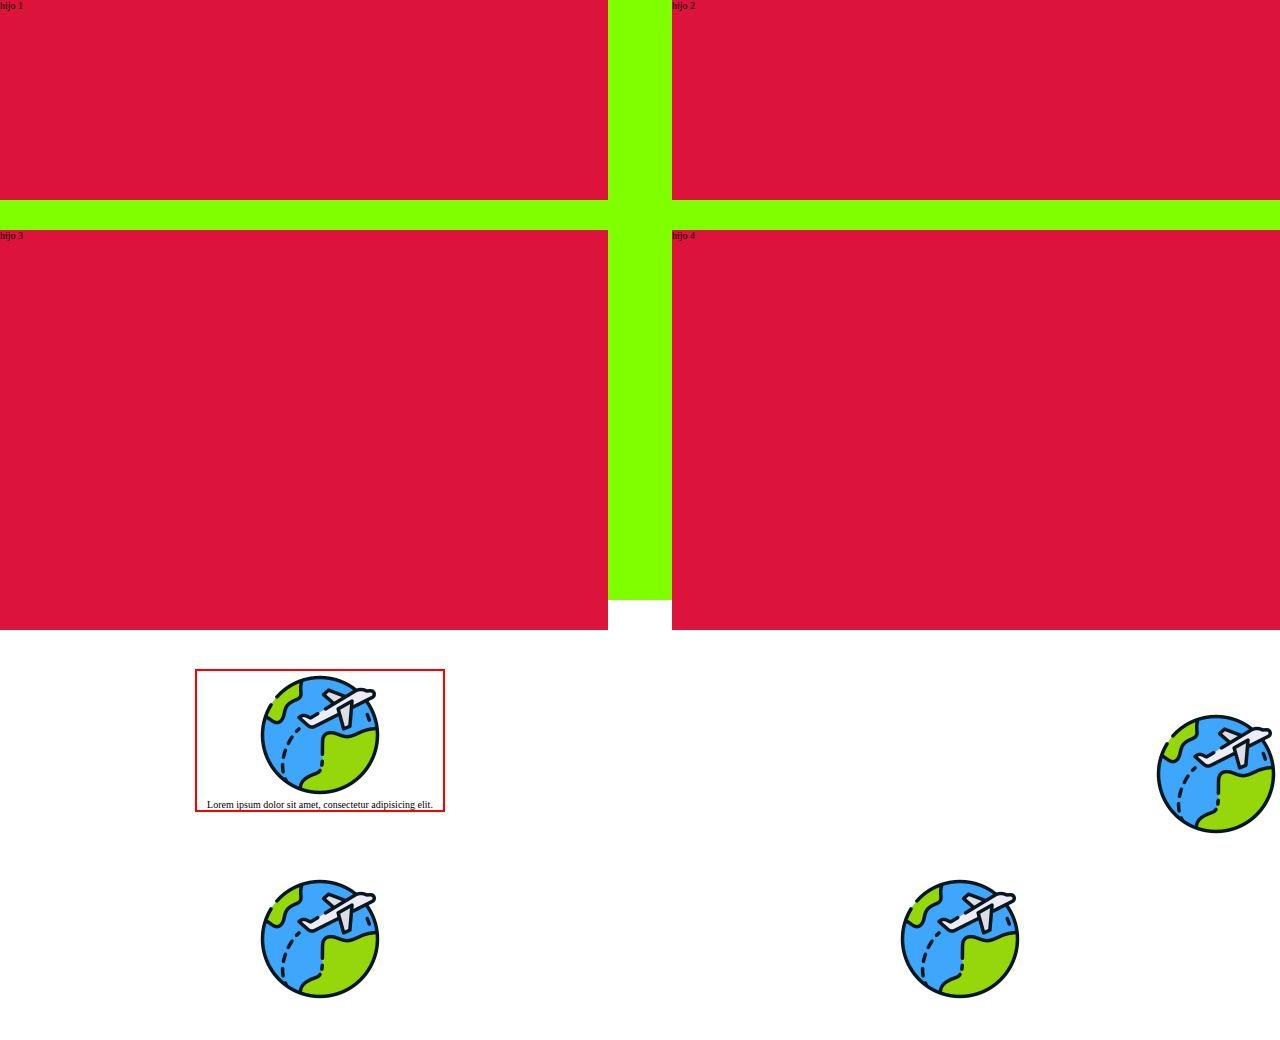
<file: pages/ejemplo.html>
<!DOCTYPE html>
<html lang="en">
<head>
    <meta charset="UTF-8">
    <meta name="viewport" content="width=device-width, initial-scale=1.0">
    <link rel="stylesheet" href="./../css/styles.css">
    <title>Document</title>
</head>
<body>
    <!-- Ejemplo 1 -->
    <div class="contenedor">
        <div>hijo 1</div>
        <div>hijo 2</div>
        <div>hijo 3</div>
        <div>hijo 4</div>
    </div>

    <div class="contenedor-grid">
        <div class="hijo-1">
            <img src="./../img/flight.png" alt="">
            <p>Lorem ipsum dolor sit amet, consectetur adipisicing elit.</p>
        </div>
        <div class="hijo-2">
            <img src="./../img/flight.png" alt="">
        </div>
        <div>
            <img src="./../img/flight.png" alt="">
        </div>
        <div>
            <img src="./../img/flight.png" alt="">
        </div>
    </div>
</body>
</html>
</file>
<file: css/styles.css>
/* Reset */
*{
    margin: 0;
    padding: 0;
    box-sizing: border-box;
}

html{
    font-size: 62.5%; /*Convierte 1rem a 10px*/
}

.contenedor{
    /* width: 50%; */
    display: grid;
    background-color: chartreuse;
    /* grid-template-columns: 200px 300px 100px; */
    /* grid-template-columns: 50% 45%; */
    /* grid-template-columns: 2fr 1fr 1fr; */
    grid-template-columns: 2fr repeat(2, 1fr);
    grid-template-columns: repeat(3, 1fr);
    grid-template-rows: 200px 400px;
    grid-template-columns: repeat(2, auto);
    gap: 5%;
}

.contenedor div{
    background-color: crimson;
}

.contenedor-grid{
    margin-top: 40px;
    display: grid;
    grid-template-columns: repeat(2, 1fr);
    /* grid-template-columns: repeat(2, 200px); */
    grid-template-rows: repeat(2, 200px);
    justify-items: center;
    align-items: center;
    justify-content: center;
}

.hijo-1{
    width: 250px;
    border: 2px solid red;
    display: flex;
    flex-direction: column;
    justify-content: center;
    align-items: center;
    text-align: center;
}

.hijo-2{
    align-self: end;
    justify-self: end;
    /* Esto es lo mismo pero resumido */
    place-self: end end;
}

/* ------------Ejemplo real----------------- */
header{
    display: flex;
    flex-direction: column;
    align-items: center;
}

header img{
    width: 100px;
}

header nav ul{
    list-style: none;
    font-size: 20px;
    color: crimson;
}

/* Main index */
.grid-galeria{
    display: grid;
    grid-template-columns: 1fr;
    grid-template-rows: repeat(5, 300px);
    margin: 1rem 3rem 3rem 3rem;
    gap: 1rem;
}

.grid-galeria img{
    width: 100%;
    height: 100%;
    object-fit: cover;
}
/* Media queries */

/* Media queries desde mobile hacia desktop */
/* Media query tablet - (entre 768px y 1024px) */
@media screen and (min-width: 768px){
    header{
        flex-direction: row;
        justify-content: space-between;
        padding: 15px;
    }

    header nav ul{
        display: flex;
        column-gap: 15px;
    }

    .grid-galeria{
        grid-template-columns: repeat(2, 1fr);
        grid-template-rows: repeat(3, 300px);
        /* grid-template-areas: 
        "img1 img2"
        "img3 img3"
        "img4 img5"; */
    }

    /* .img-1{
        grid-area: img1;
    }

    .img-2{
        grid-area: img2;
    }*/

    .img-3{
        /* grid-area: img3; */
        grid-column: span 2;
    }

    /*.img-4{
        grid-area: img4;
    }

    .img-5{
        grid-area: img5;
    } */
}

/* Media query desktop - (entre 1024px y 1200px) */
@media screen and (min-width: 1024px){
    .grid-galeria{
        grid-template-columns: repeat(3, 1fr);
        grid-template-rows: repeat(3, 30vh);
        /* grid-template-areas: 
        "img1 img2 img3"
        "img1 img4 img4"
        "img5 img5 img5"; */
    }

    .img-1{
        grid-row: span 2;
    }

    .img-3{
        grid-column: span 1;
    }

    .img-4{
        grid-column: span 2;
    }

    .img-5{
        grid-column: span 3;
    }
}

/* Media queries desde desktop hacia mobile */
/* Media query tablet - (entre 768px y 1024px) */
/* @media screen and (max-width: 1024px){

} */

/* Media query mobile - (entre 320px y 768px) */
/* @media screen and (max-width: 768px){

} */
</file>
